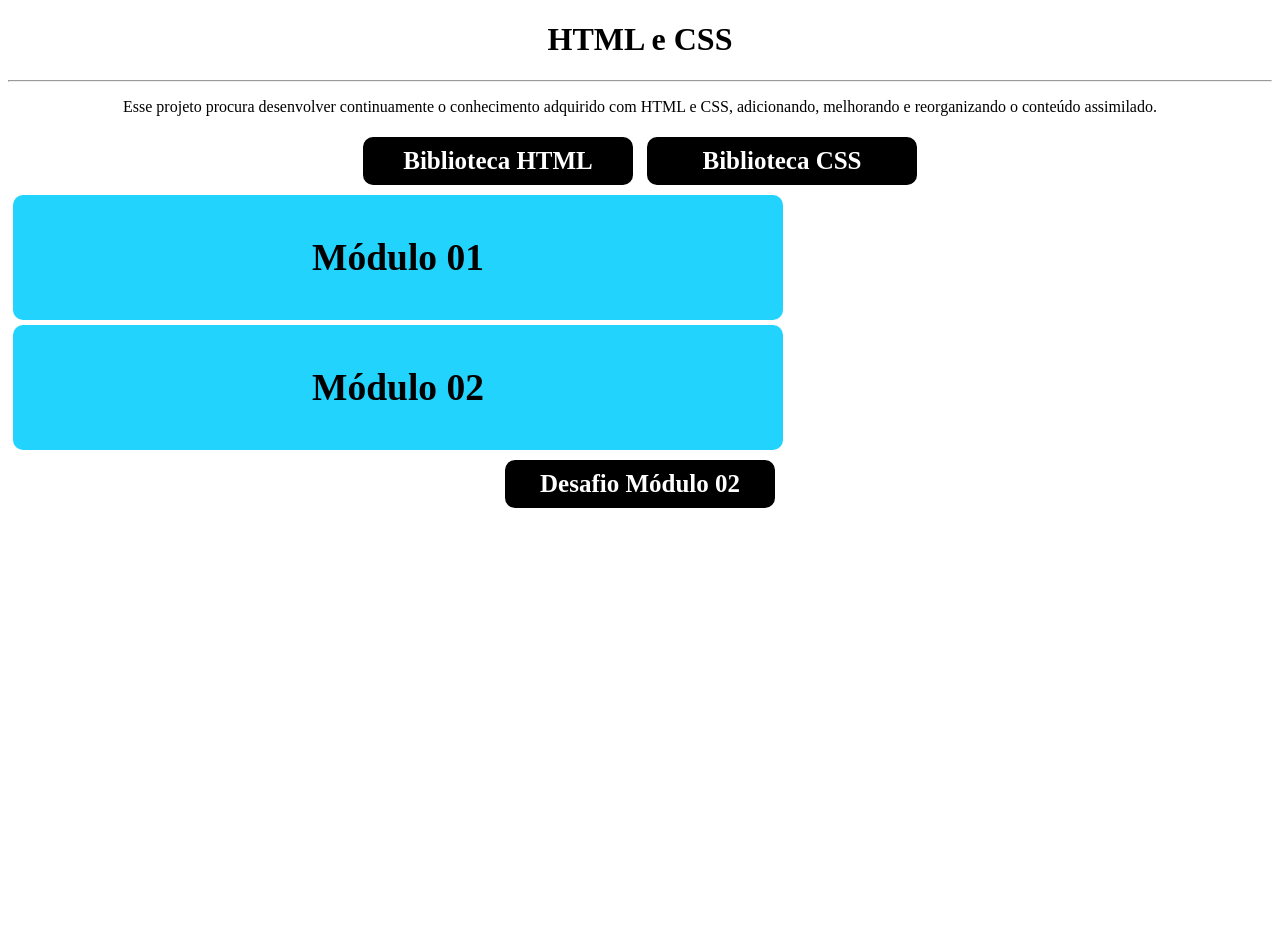
<file: index.html>
<!DOCTYPE html>
<html lang="pt-br">
<head>
    <meta charset="UTF-8">
    <meta name="viewport" content="width=device-width, initial-scale=1.0">
    <link rel="shortcut icon" href="imagens/favicon.ico" type="image/x-icon">
    <link rel="stylesheet" href="style.css">
    <title>Compilação HTML e CSS</title>
</head>
<body>
    <h1>HTML e CSS</h1>
    <hr>
    <p>Esse projeto procura desenvolver continuamente o conhecimento adquirido com HTML e CSS, adicionando, melhorando e reorganizando o conteúdo assimilado.</p>
    <main>
        <div class="biblioteca"><a href="biblioteca-tags.html" target="_self" rel="next">Biblioteca HTML</a></div>
        <div class="biblioteca"><a href="#" target="_self" rel="next">Biblioteca CSS</a></div>
        <div class="modulo">
            <h2>Módulo 01</h2>
            <div class="submod"><a href="simbolos-emojis.html" target="_self" rel="next">Símbolos e Emojis</a></div>
            <div class="submod"><a href="midia.html" target="_self" rel="next">Mídia</a></div>
            <div class="submod"><a href="hierarquia.html" target="_self" rel="next">Hierarquia</a></div>
            <div class="submod"><a href="links-ancoras.html" target="_self" rel="next">Links e Âncoras</a></div>
            <div class="submod"><a href="introducao-css.html" target="_self" rel="next">Introdução às CSS</a></div>
        </div>
        <div class="modulo">
            <h2>Módulo 02</h2>
            <div class="submod"><a href="#" target="_self" rel="next">Cores</a></div>
            <div class="submod"><a href="#" target="_self" rel="next">Tipografia</a></div>
        </div>
        <div class="biblioteca"><a href="desafio/desafiomod02.html" target="_self" rel="next">Desafio Módulo 02</a></div>
    </main>
</body>
</html>
</file>
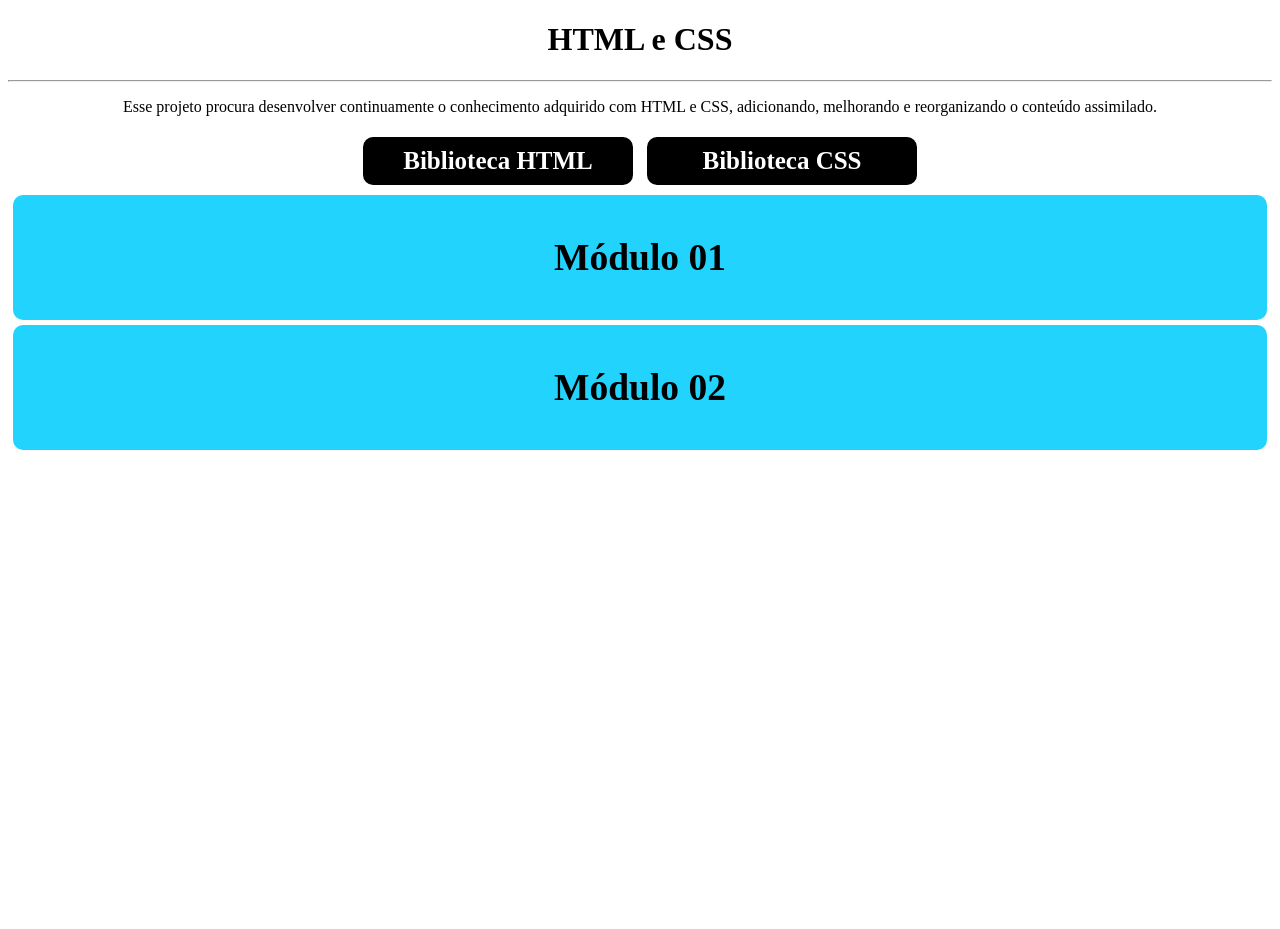
<file: compilado-html-css/index.html>
<!DOCTYPE html>
<html lang="pt-br">
<head>
    <meta charset="UTF-8">
    <meta name="viewport" content="width=device-width, initial-scale=1.0">
    <link rel="shortcut icon" href="imagens/favicon.ico" type="image/x-icon">
    <link rel="stylesheet" href="style.css">
    <title>Compilação HTML e CSS</title>
</head>
<body>
    <h1>HTML e CSS</h1>
    <hr>
    <p>Esse projeto procura desenvolver continuamente o conhecimento adquirido com HTML e CSS, adicionando, melhorando e reorganizando o conteúdo assimilado.</p>
    <main>
        <div class="biblioteca"><a href="biblioteca-tags.html" target="_self" rel="next">Biblioteca HTML</a></div>
        <div class="biblioteca"><a href="#" target="_self" rel="next">Biblioteca CSS</a></div>
        <div class="modulo">
            <h2>Módulo 01</h2>
            <div class="submod"><a href="simbolos-emojis.html" target="_self" rel="next">Símbolos e Emojis</a></div>
            <div class="submod"><a href="midia.html" target="_self" rel="next">Mídia</a></div>
            <div class="submod"><a href="hierarquia.html" target="_self" rel="next">Hierarquia</a></div>
            <div class="submod"><a href="links-ancoras.html" target="_self" rel="next">Links e Âncoras</a></div>
            <div class="submod"><a href="introducao-css.html" target="_self" rel="next">Introdução às CSS</a></div>
        </div>
        <div class="modulo">
            <h2>Módulo 02</h2>
            <div class="submod"><a href="#" target="_self" rel="next">Cores</a></div>
            <div class="submod"><a href="#" target="_self" rel="next">Tipografia</a></div>
        </div>
    </main>
</body>
</html>
</file>
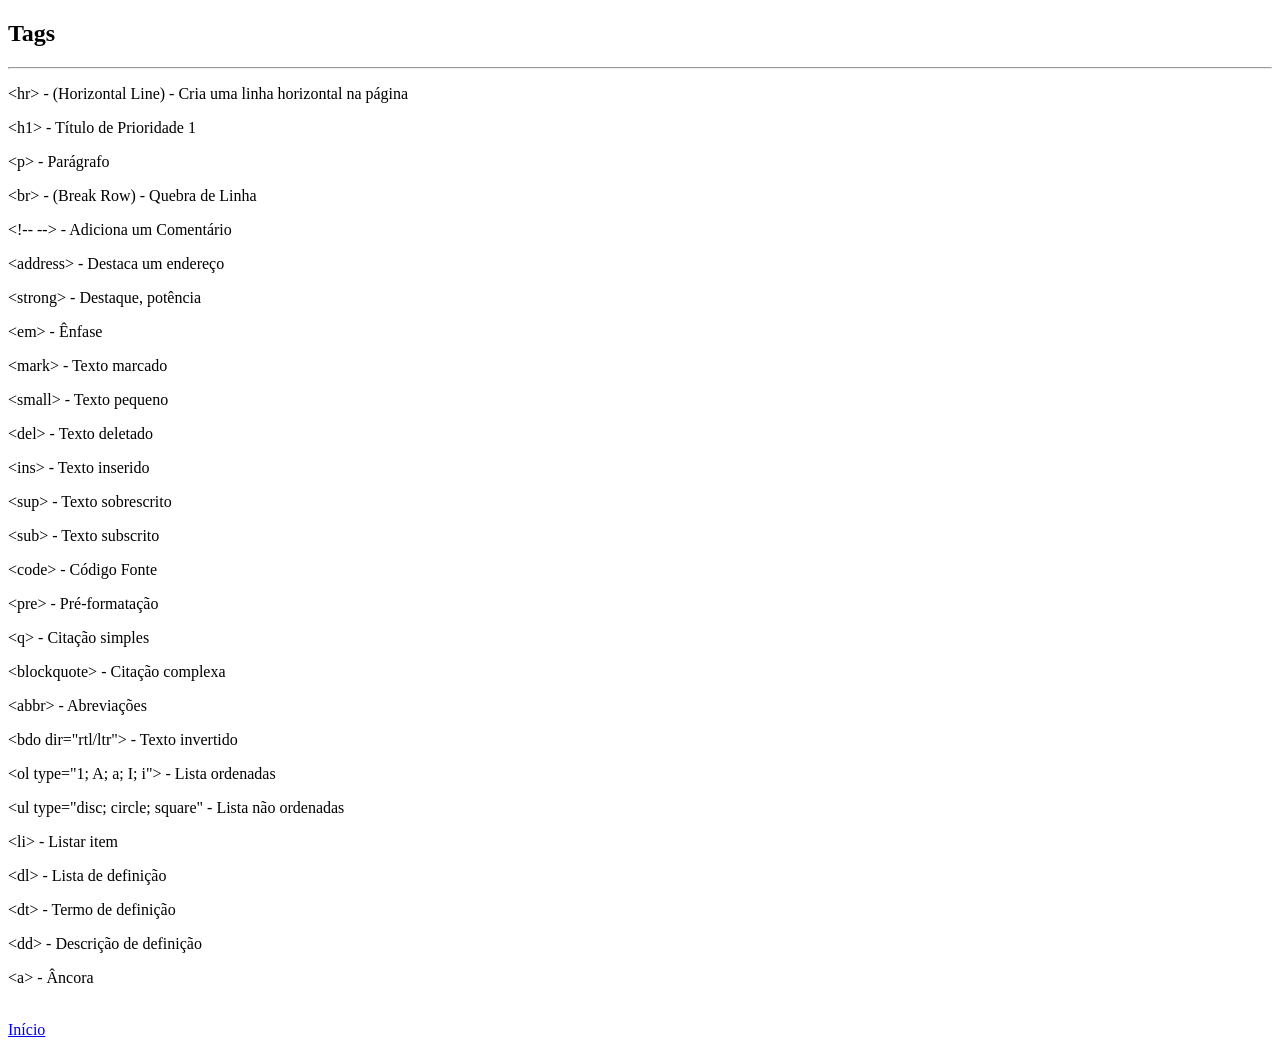
<file: biblioteca-tags.html>
<!DOCTYPE html>
<html lang="pt-br">
<head>
    <meta charset="UTF-8">
    <meta name="viewport" content="width=device-width, initial-scale=1.0">
    <title>Document</title>
</head>
<body>
    <h2>Tags</h2>
    <hr>
    <p>&lt;hr&gt; - (Horizontal Line) - Cria uma linha horizontal na página</p>
    <p>&lt;h1&gt; - Título de Prioridade 1</p>
    <p>&lt;p&gt; - Parágrafo</p>
    <p>&lt;br&gt; - (Break Row) - Quebra de Linha</p>
    <p>&lt;!-- --&gt; - Adiciona um Comentário</p>
    <p>&lt;address&gt; - Destaca um endereço</p>
    <p>&lt;strong&gt; - Destaque, potência</p>
    <p>&lt;em&gt; - Ênfase</p>
    <p>&lt;mark&gt; - Texto marcado</p>
    <p>&lt;small&gt; - Texto pequeno</p>
    <p>&lt;del&gt; - Texto deletado</p>
    <p>&lt;ins&gt; - Texto inserido</p>
    <p>&lt;sup&gt; - Texto sobrescrito</p>
    <p>&lt;sub&gt; - Texto subscrito</p>
    <p>&lt;code&gt; - Código Fonte</p>
    <p>&lt;pre&gt; - Pré-formatação</p>
    <p>&lt;q&gt; - Citação simples</p>
    <p>&lt;blockquote&gt; - Citação complexa</p>
    <p>&lt;abbr&gt; - Abreviações</p>
    <p>&lt;bdo dir="rtl/ltr"&gt; - Texto invertido</p>
    <p>&lt;ol type="1; A; a; I; i"&gt; - Lista ordenadas</p>
    <p>&lt;ul type="disc; circle; square" - Lista não ordenadas</p>
    <p>&lt;li&gt; - Listar item</p>
    <p>&lt;dl&gt; - Lista de definição</p>
    <p>&lt;dt&gt; - Termo de definição</p>
    <p>&lt;dd&gt; - Descrição de definição</p>
    <p>&lt;a&gt; - Âncora</p>
    <br>
    <a href="index.html" target="_self" rel="prev">Início</a>
</body>
</html>
</file>
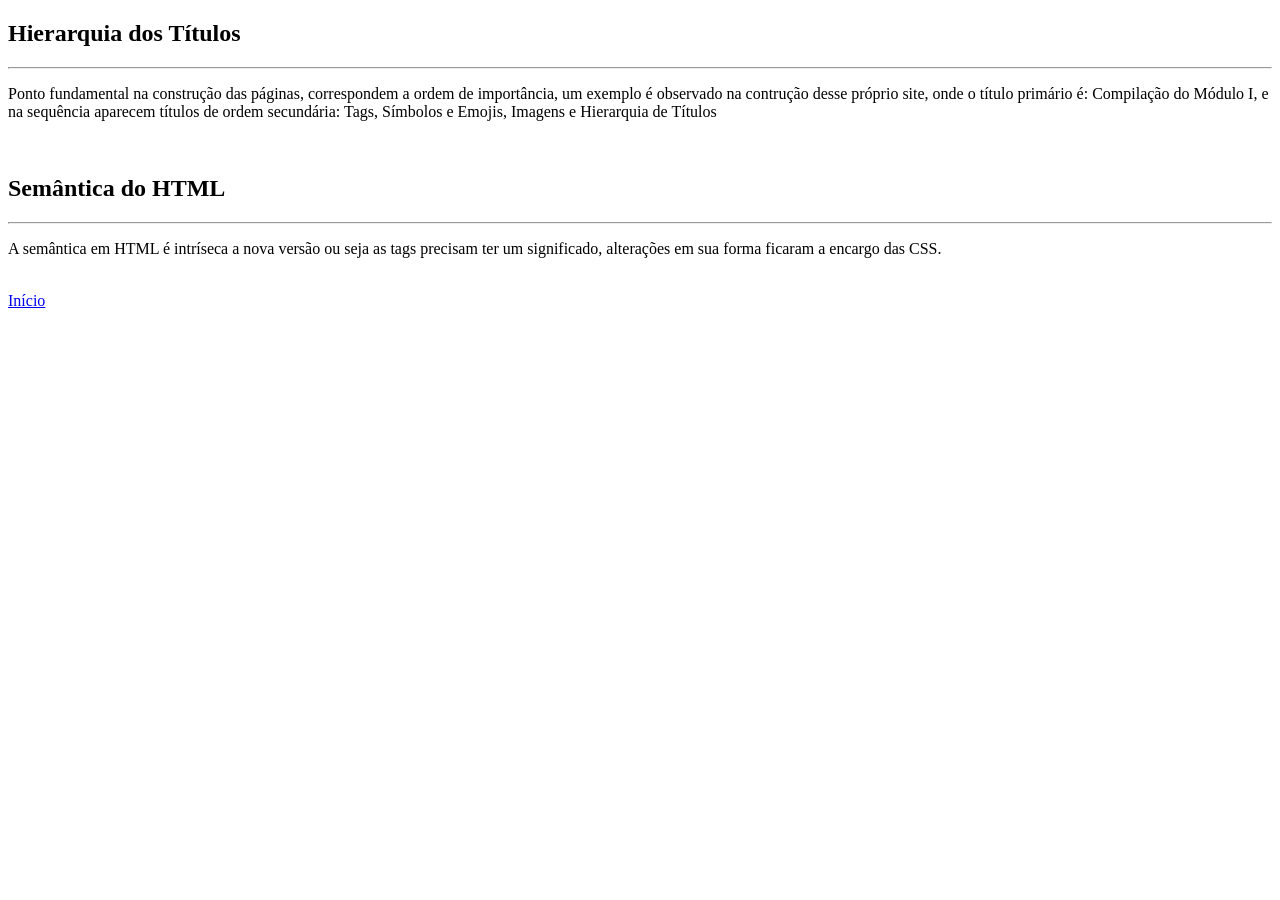
<file: hierarquia.html>
<!DOCTYPE html>
<html lang="pt-br">
<head>
    <meta charset="UTF-8">
    <meta name="viewport" content="width=device-width, initial-scale=1.0">
    <title>Document</title>
</head>
<body>
    <h2>Hierarquia dos Títulos</h2>
    <hr>
    <p>Ponto fundamental na construção das páginas, correspondem a ordem de importância, um exemplo é observado na contrução desse próprio site, onde o título primário é: Compilação do Módulo I, e na sequência aparecem títulos de ordem secundária: Tags, Símbolos e Emojis, Imagens e Hierarquia de Títulos</p>
    <br>
    <h2>Semântica do HTML</h2>
    <hr>
    <p>A semântica em HTML é intríseca a nova versão ou seja as tags precisam ter um significado, alterações em sua forma ficaram a encargo das CSS.</p>
    <br>
    <a href="index.html" target="_self" rel="prev">Início</a>
</body>
</html>
</file>
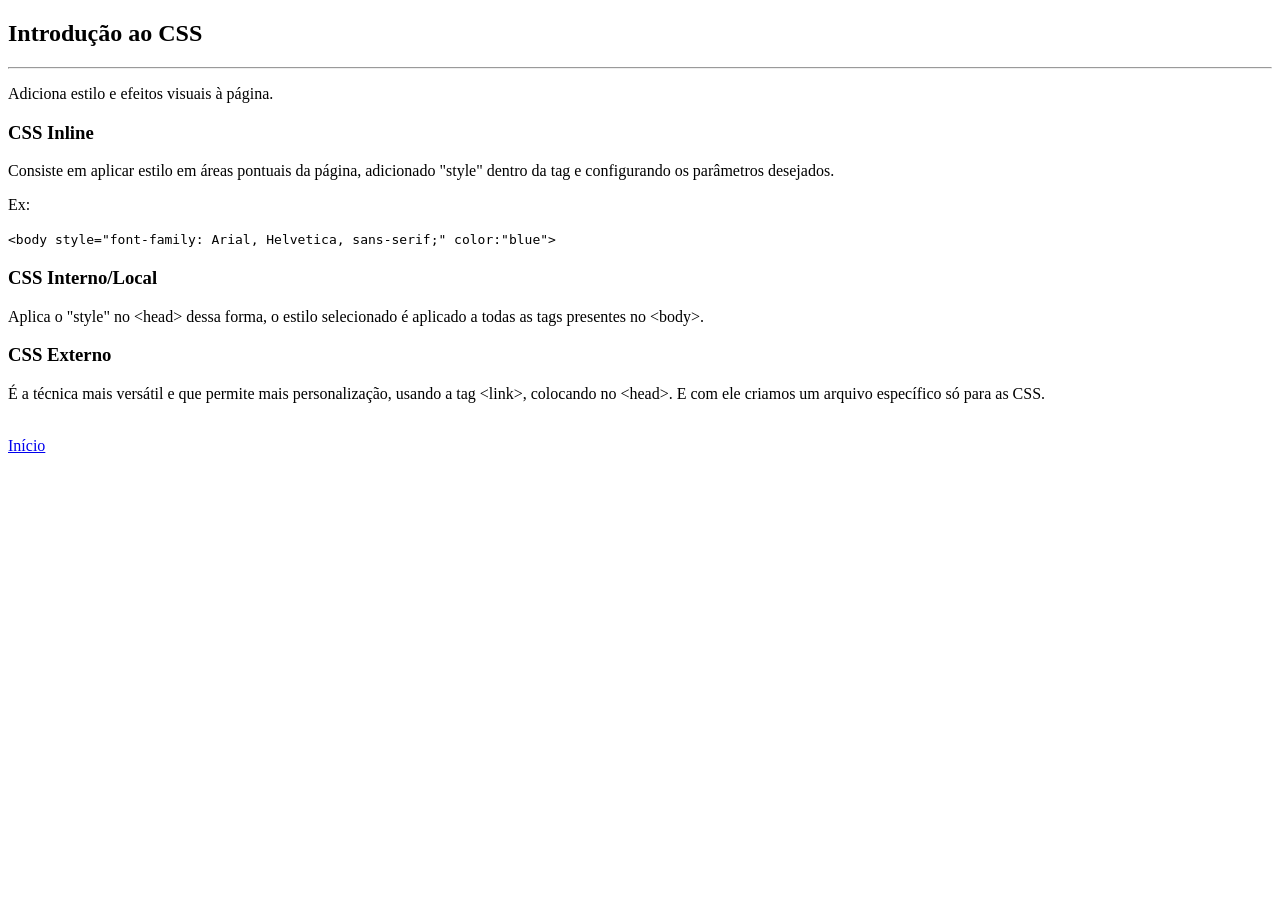
<file: introducao-css.html>
<!DOCTYPE html>
<html lang="pt-br">
<head>
    <meta charset="UTF-8">
    <meta name="viewport" content="width=device-width, initial-scale=1.0">
    <title>Document</title>
</head>
<body>
    <h2>Introdução ao CSS</h2>
    <hr>
    <p>Adiciona estilo e efeitos visuais à página.</p>
    <h3>CSS Inline</h3>
    <p>Consiste em aplicar estilo em áreas pontuais da página, adicionado "style" dentro da tag e configurando os parâmetros desejados.</p>
    <p>Ex:</p>
    <code>&lt;body style="font-family: Arial, Helvetica, sans-serif;" color:"blue"></code>
    <br>
    <h3>CSS Interno/Local</h3>
    <p>Aplica o "style" no &lt;head&gt; dessa forma, o estilo selecionado é aplicado a todas as tags presentes no &lt;body&gt;.</p>
    <h3>CSS Externo</h3>
    <p>É a técnica mais versátil e que permite mais personalização, usando a tag &lt;link&gt;, colocando no &lt;head&gt;. E com ele criamos um arquivo específico só para as CSS.</p>
    <br>
    <a href="index.html" target="_self" rel="prev">Início</a>
</body>
</html>
</file>
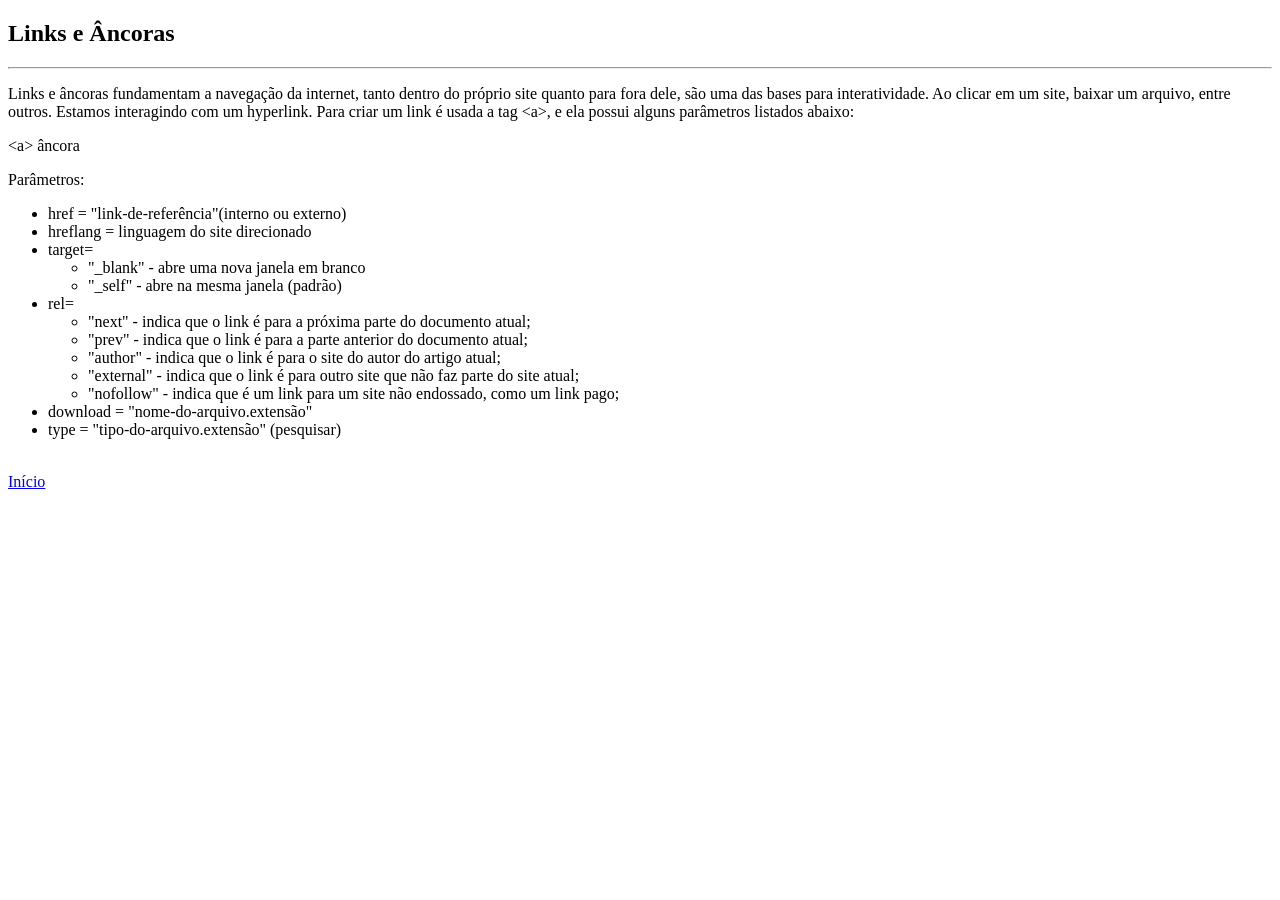
<file: links-ancoras.html>
<!DOCTYPE html>
<html lang="pt-br">
<head>
    <meta charset="UTF-8">
    <meta name="viewport" content="width=device-width, initial-scale=1.0">
    <title>Document</title>
</head>
<body>
    <h2>Links e Âncoras</h2>
    <hr>
    <p>Links e âncoras fundamentam a navegação da internet, tanto dentro do próprio site quanto para fora dele, são uma das bases para interatividade. Ao clicar em um site, baixar um arquivo, entre outros. Estamos interagindo com um hyperlink. Para criar um link é usada a tag &lt;a&gt;, e ela possui alguns parâmetros listados abaixo:</p>
    <p>&lt;a&gt; âncora <br>
        <p>Parâmetros:
            <ul>
                <li>href = "link-de-referência"(interno ou externo)
                <li>hreflang = linguagem do site direcionado
                <li>target=
                    <ul>
                        <li>"_blank" - abre uma nova janela em branco
                        <li>"_self" - abre na mesma janela (padrão)
                    </ul>
                <li>rel=
                    <ul>
                        <li>"next" - indica que o link é para a próxima parte do documento atual;
                        <li>"prev" - indica que o link é para a parte anterior do documento atual;
                        <li>"author" - indica que o link é para o site do autor do artigo atual;
                        <li>"external" - indica que o link é para outro site que não faz parte do site atual;
                        <li>"nofollow" - indica que é um link para um site não endossado, como um link pago;
                    </ul>
                <li>download = "nome-do-arquivo.extensão"
                <li>type = "tipo-do-arquivo.extensão" (pesquisar)
            </ul>
        </p>
    </p>
    <br>
    <a href="index.html" target="_self" rel="prev">Início</a>
</body>
</html>
</file>
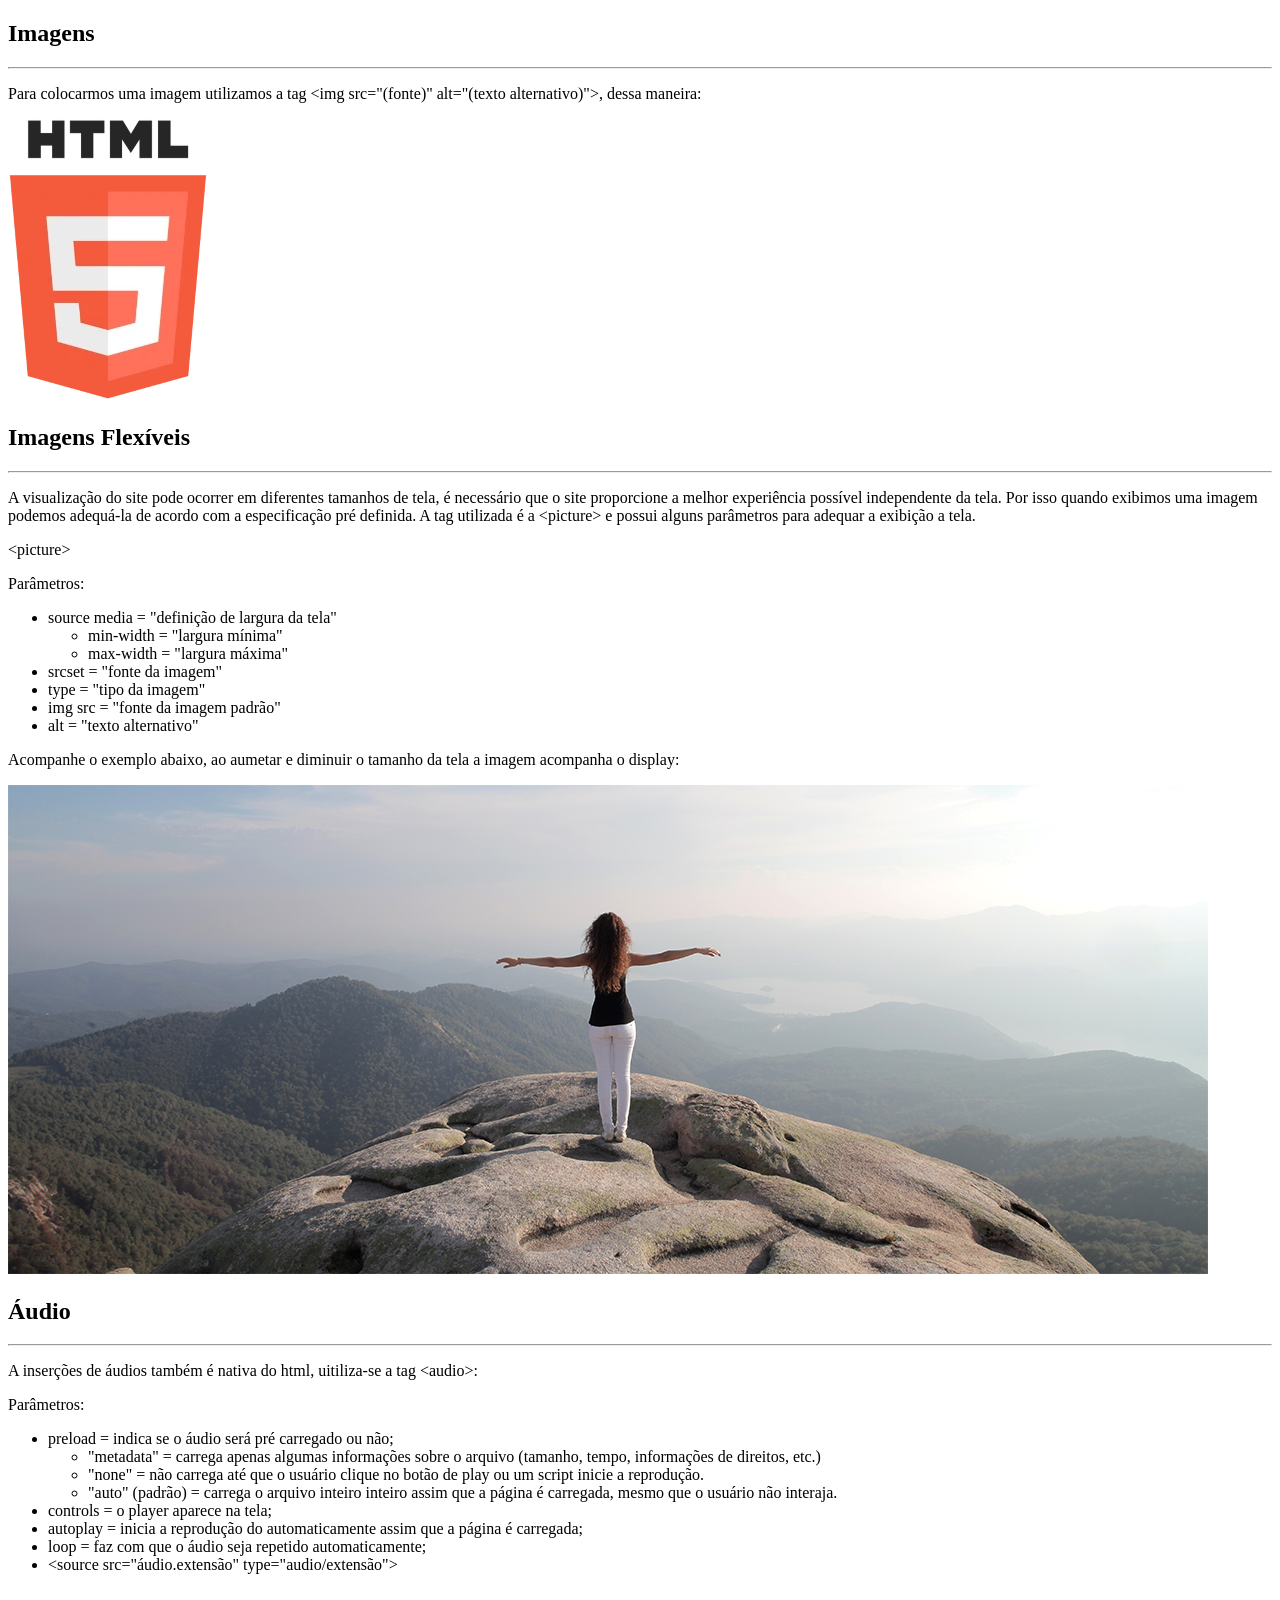
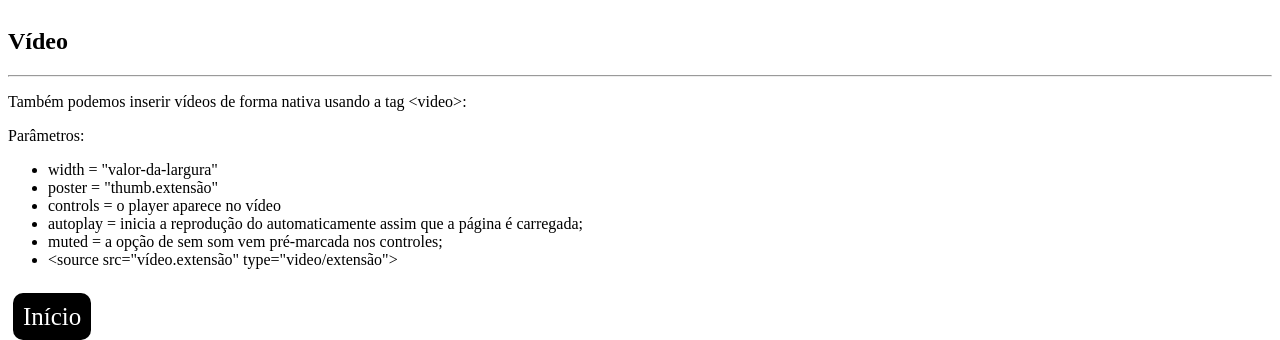
<file: midia.html>
<!DOCTYPE html>
<html lang="pt-br">
<head>
    <meta charset="UTF-8">
    <meta name="viewport" content="width=device-width, initial-scale=1.0">
    <link rel="stylesheet" href="stylepag.css">
    <title>Mídea</title>
</head>
<body>
    <h2>Imagens</h2>
    <hr>
    <p>Para colocarmos uma imagem utilizamos a tag &lt;img src="(fonte)" alt="(texto alternativo)"&gt;, dessa maneira:</p>
    <img src="imagens/logo-html-200.webp" alt="Logo HTML">
    <br>

    <h2>Imagens Flexíveis</h2>
    <hr>
    <p>A visualização do site pode ocorrer em diferentes tamanhos de tela, é necessário que o site proporcione a melhor experiência possível independente da tela. Por isso quando exibimos uma imagem podemos adequá-la de acordo com a especificação pré definida. A tag utilizada é a &lt;picture&gt; e possui alguns parâmetros para adequar a exibição a tela.</p>
    <p>&lt;picture&gt;</p>
    <p>Parâmetros:</p>
    <ul>
        <li>source media = "definição de largura da tela"
            <ul>
                <li>min-width = "largura mínima"
                <li>max-width = "largura máxima"
            </ul>
        <li>srcset = "fonte da imagem"
        <li>type = "tipo da imagem"
        <li>img src = "fonte da imagem padrão"
        <li>alt = "texto alternativo"
    </ul>
    <p>Acompanhe o exemplo abaixo, ao aumetar e diminuir o tamanho da tela a imagem acompanha o display:</p>
    <picture>
        <source media="(min-width: 1250px)" srcset="imagens/paisagem-g.png">
        <source media="(min-width: 790px)" srcset="imagens/paisagem-m.png">
        <img src="imagens/paisagem-p.png" alt="Paisagem Flexível">
    </picture>
    <br>
    <h2>Áudio</h2>
    <hr>
    <p>A inserções de áudios também é nativa do html, uitiliza-se a tag &lt;audio&gt;:</p>
    <p>Parâmetros:</p>
    <ul>
        <li>preload = indica se o áudio será pré carregado ou não;
            <ul>
                <li>"metadata" = carrega apenas algumas informações sobre o arquivo (tamanho, tempo, informações de direitos, etc.)
                <li>"none" = não carrega até que o usuário clique no botão de play ou um script inicie a reprodução.
                <li>"auto" (padrão) = carrega o arquivo inteiro inteiro assim que a página é carregada, mesmo que o usuário não interaja.
            </ul>
        <li>controls = o player aparece na tela;
        <li>autoplay = inicia a reprodução do automaticamente assim que a página é carregada;
        <li>loop = faz com que o áudio seja repetido automaticamente;
        <li>&lt;source src="áudio.extensão" type="audio/extensão"&gt; 
    </ul>
    <br>
    <h2>Vídeo</h2>
    <hr>
    <p>Também podemos inserir vídeos de forma nativa usando a tag &lt;video&gt;:</p>
    <p>Parâmetros:</p>
    <ul>
        <li>width = "valor-da-largura"
        <li>poster = "thumb.extensão"
        <li>controls = o player aparece no vídeo
        <li>autoplay = inicia a reprodução do automaticamente assim que a página é carregada;
        <li>muted = a opção de sem som vem pré-marcada nos controles;
        <li>&lt;source src="vídeo.extensão" type="video/extensão"&gt; 
        </ul>
        <br>
    <a href="index.html" target="_self" rel="prev">Início</a>
</body>
</html>
</file>
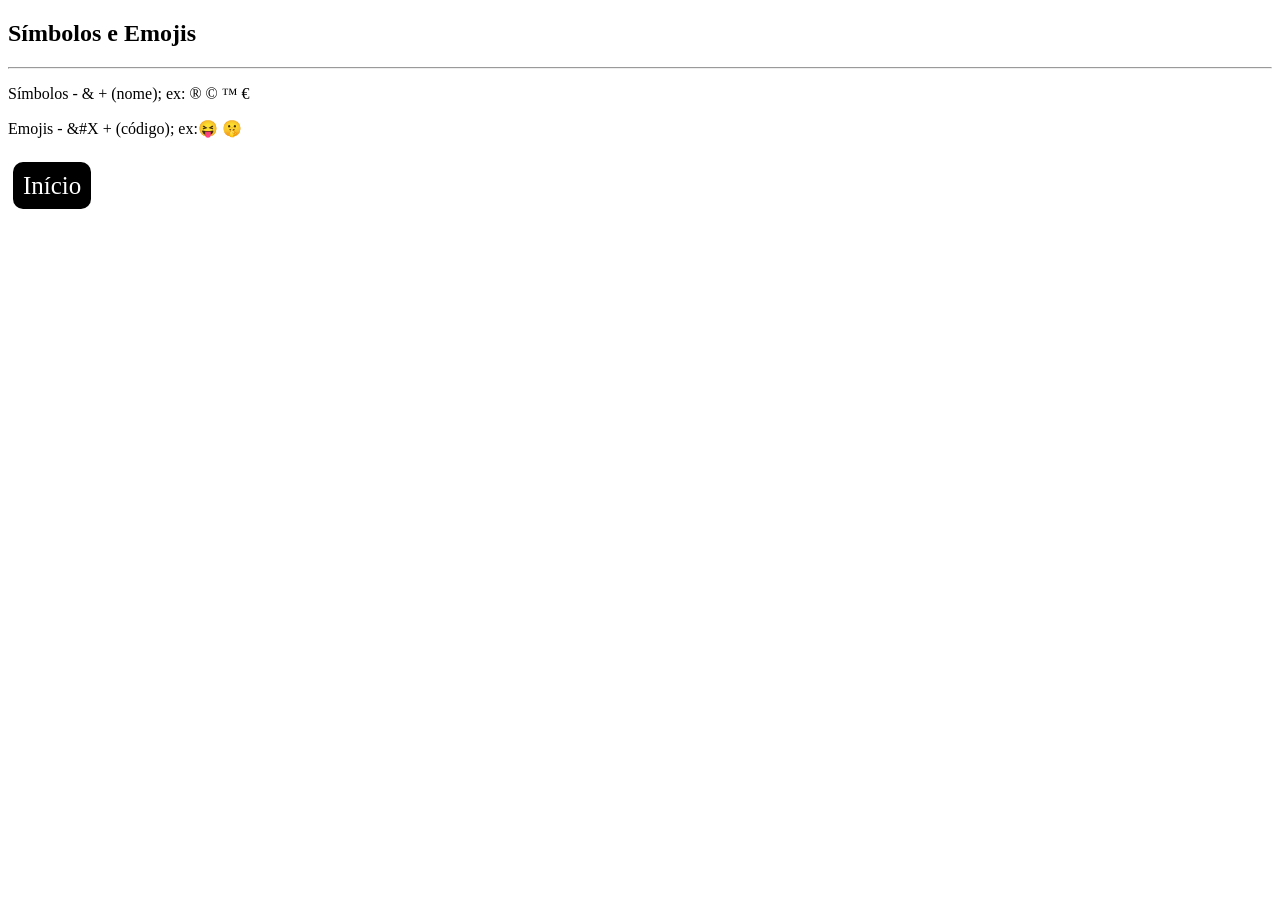
<file: simbolos-emojis.html>
<!DOCTYPE html>
<html lang="pt-br">
<head>
    <meta charset="UTF-8">
    <meta name="viewport" content="width=device-width, initial-scale=1.0">
    <link rel="stylesheet" href="stylepag.css">
    <title>Document</title>
</head>
<body>
    <h2>Símbolos e Emojis</h2>
    <hr>
    <p>Símbolos - & + (nome); ex: &reg; &copy; &trade; &euro;</p>
    <p>Emojis - &#X + (código); ex:&#x1F61D; &#X1F92B;</p>
    <br>
    <a href="index.html" target="_self" rel="prev">Início</a>
</body>
</html>
</file>
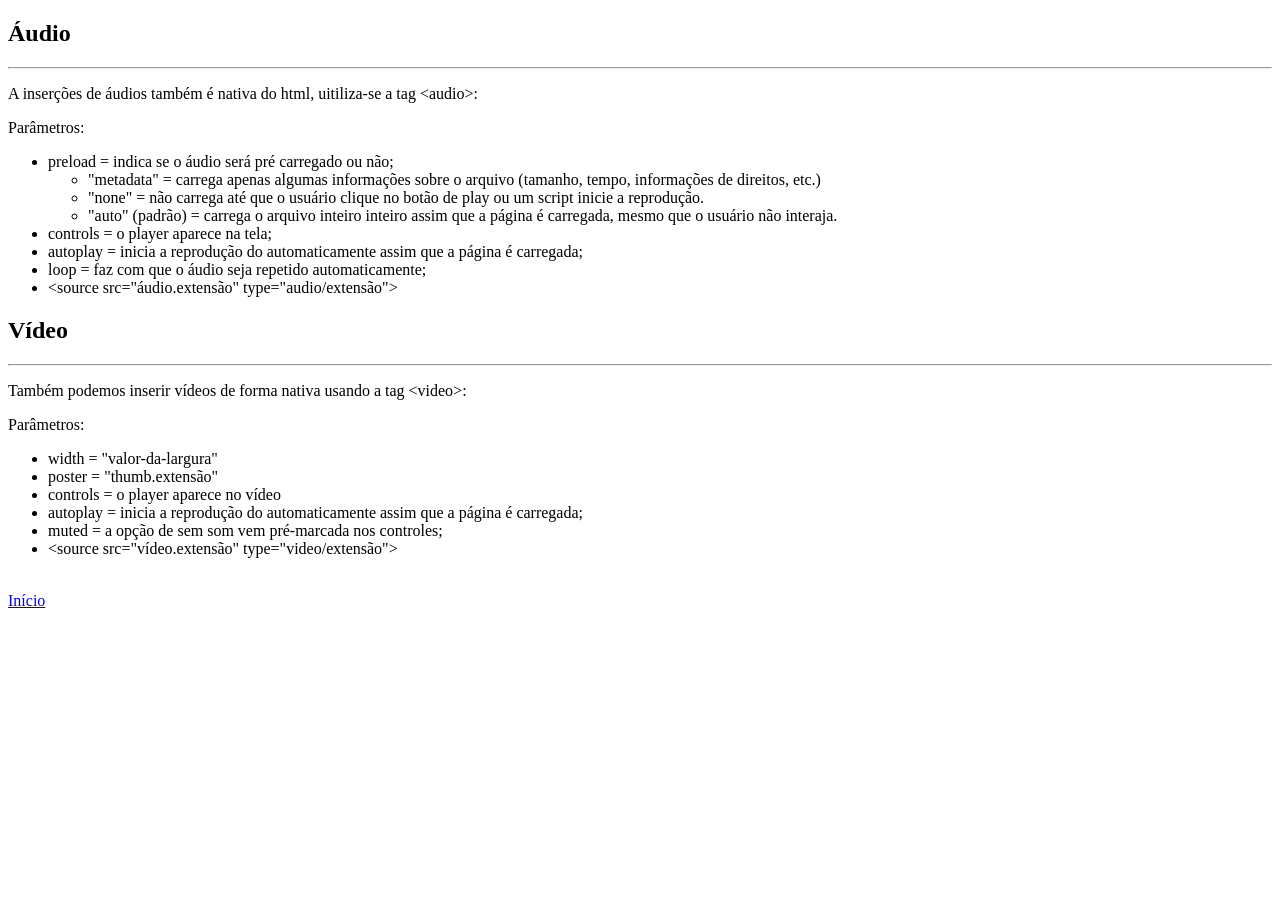
<file: compilado-html-css/audio-video.html>
<!DOCTYPE html>
<html lang="pt-br">
<head>
    <meta charset="UTF-8">
    <meta name="viewport" content="width=device-width, initial-scale=1.0">
    <title>Document</title>
</head>
<body>
    <h2>Áudio</h2>
    <hr>
    <p>A inserções de áudios também é nativa do html, uitiliza-se a tag &lt;audio&gt;:</p>
    <p>Parâmetros:</p>
    <ul>
        <li>preload = indica se o áudio será pré carregado ou não;
            <ul>
                <li>"metadata" = carrega apenas algumas informações sobre o arquivo (tamanho, tempo, informações de direitos, etc.)
                <li>"none" = não carrega até que o usuário clique no botão de play ou um script inicie a reprodução.
                <li>"auto" (padrão) = carrega o arquivo inteiro inteiro assim que a página é carregada, mesmo que o usuário não interaja.
            </ul>
        <li>controls = o player aparece na tela;
        <li>autoplay = inicia a reprodução do automaticamente assim que a página é carregada;
        <li>loop = faz com que o áudio seja repetido automaticamente;
        <li>&lt;source src="áudio.extensão" type="audio/extensão"&gt; 
    </ul>
    <h2>Vídeo</h2>
    <hr>
    <p>Também podemos inserir vídeos de forma nativa usando a tag &lt;video&gt;:</p>
    <p>Parâmetros:</p>
    <ul>
        <li>width = "valor-da-largura"
        <li>poster = "thumb.extensão"
        <li>controls = o player aparece no vídeo
        <li>autoplay = inicia a reprodução do automaticamente assim que a página é carregada;
        <li>muted = a opção de sem som vem pré-marcada nos controles;
        <li>&lt;source src="vídeo.extensão" type="video/extensão"&gt; 
        </ul>
    <br>
    <a href="index.html" target="_self" rel="prev">Início</a>
</body>
</html>
</file>
<file: style.css>
@charset "UTF-8";

.main {
    display: flex;  
}

body {
    height: 100vh;
    box-sizing: border-box;
    background-color: #ffffff;
    color: #000000;
    text-align: center;
}

a {
    text-decoration: none;
    color: white;
}

.modulo {
    width: 750px;
    background-color: #22D4FD;
    font-size: 25px;
    font-weight: bold;
    border-radius: 10px;
    padding: 10px;
    margin: 5px;
}

.modulo > div {
    display: none;
}

.modulo:hover > div {
    display: inline-block;
}

.submod {
    display: inline-block;
    background-color: #ffffff;
    font-size: 25px;
    font-weight: bold;
    border-radius: 10px;
    padding: 10px;
    margin: 5px;
    text-align: center;
    width: 250px;
}

.submod > a {
    text-decoration: none;
    color:#000000;
}

.submod:hover {
    background-color: #000000;
}

.submod:hover > a {
    color: #ffffff;
}

.biblioteca {
    display: inline-block;
    background-color: #000000;
    color: #ffffff;
    font-size: 25px;
    font-weight: bold;
    border-radius: 10px;
    padding: 10px;
    margin: 5px;
    text-align: center;
    width: 250px;
}
.biblioteca:hover {
    background-color: #22D4FD;
}

ul {
    text-align: left;
}
</file>
<file: compilado-html-css/style.css>
@charset "UTF-8";

.main {
    display: flex;  
}

body {
    height: 100vh;
    box-sizing: border-box;
    background-color: #ffffff;
    color: #000000;
    text-align: center;
}

a {
    text-decoration: none;
    color: white;
}

.modulo {
    background-color: #22D4FD;
    font-size: 25px;
    font-weight: bold;
    border-radius: 10px;
    padding: 10px;
    margin: 5px;
}

.modulo > div {
    display: none;
}

.modulo:hover > div {
    display: inline-block;
}

.submod {
    display: inline-block;
    background-color: #ffffff;
    font-size: 25px;
    font-weight: bold;
    border-radius: 10px;
    padding: 10px;
    margin: 5px;
    text-align: center;
    width: 250px;
}

.submod > a {
    text-decoration: none;
    color:#000000;
}

.submod:hover {
    background-color: #000000;
}

.submod:hover > a {
    color: #ffffff;
}

.biblioteca {
    display: inline-block;
    background-color: #000000;
    color: #ffffff;
    font-size: 25px;
    font-weight: bold;
    border-radius: 10px;
    padding: 10px;
    margin: 5px;
    text-align: center;
    width: 250px;
}
.biblioteca:hover {
    background-color: #22D4FD;
}
</file>
<file: stylepag.css>
@charset "UTF-8";

a {
    background-color: #000000;
    color: #ffffff;
    font-size: 25px;
    font-weight: normal;
    border-radius: 10px;
    padding: 10px;
    margin: 5px;
    text-align: center;
    width: 250px;
    text-decoration: none;
}

a:hover {
    background-color: #22D4FD;
}
</file>
